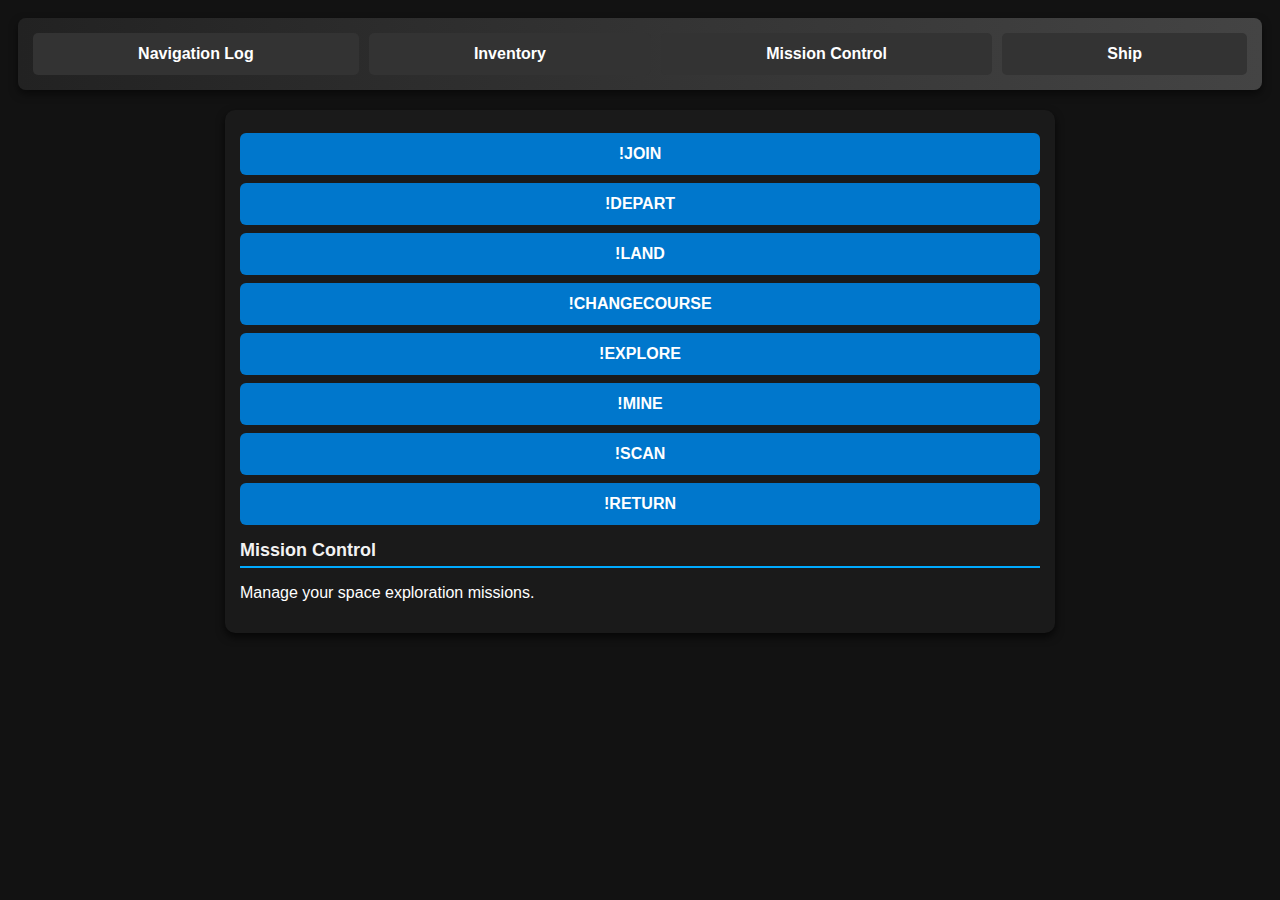
<file: index.html>
<!DOCTYPE html>
<html lang="en">
<head>
    <meta charset="UTF-8">
    <meta name="viewport" content="width=device-width, initial-scale=1.0">
    <title>Odyssey Quest - Mission Control</title>
    <link rel="stylesheet" href="panel.css">
    <script defer src="panel.js"></script>
</head>
<body>
    <div class="nav-bar">
        <button class="nav-button" onclick="showPage('log')">Navigation Log</button>
        <button class="nav-button" onclick="showPage('inventory')">Inventory</button>
        <button class="nav-button" onclick="showPage('mission')">Mission Control</button>
        <button class="nav-button" onclick="showPage('ship')">Ship</button>
    </div>
    
    <div id="content" class="container">
        <h1>Odyssey Quest - Mission Control</h1>
        <p id="status">Initializing...</p>
    </div>
</body>
</html>
</file>
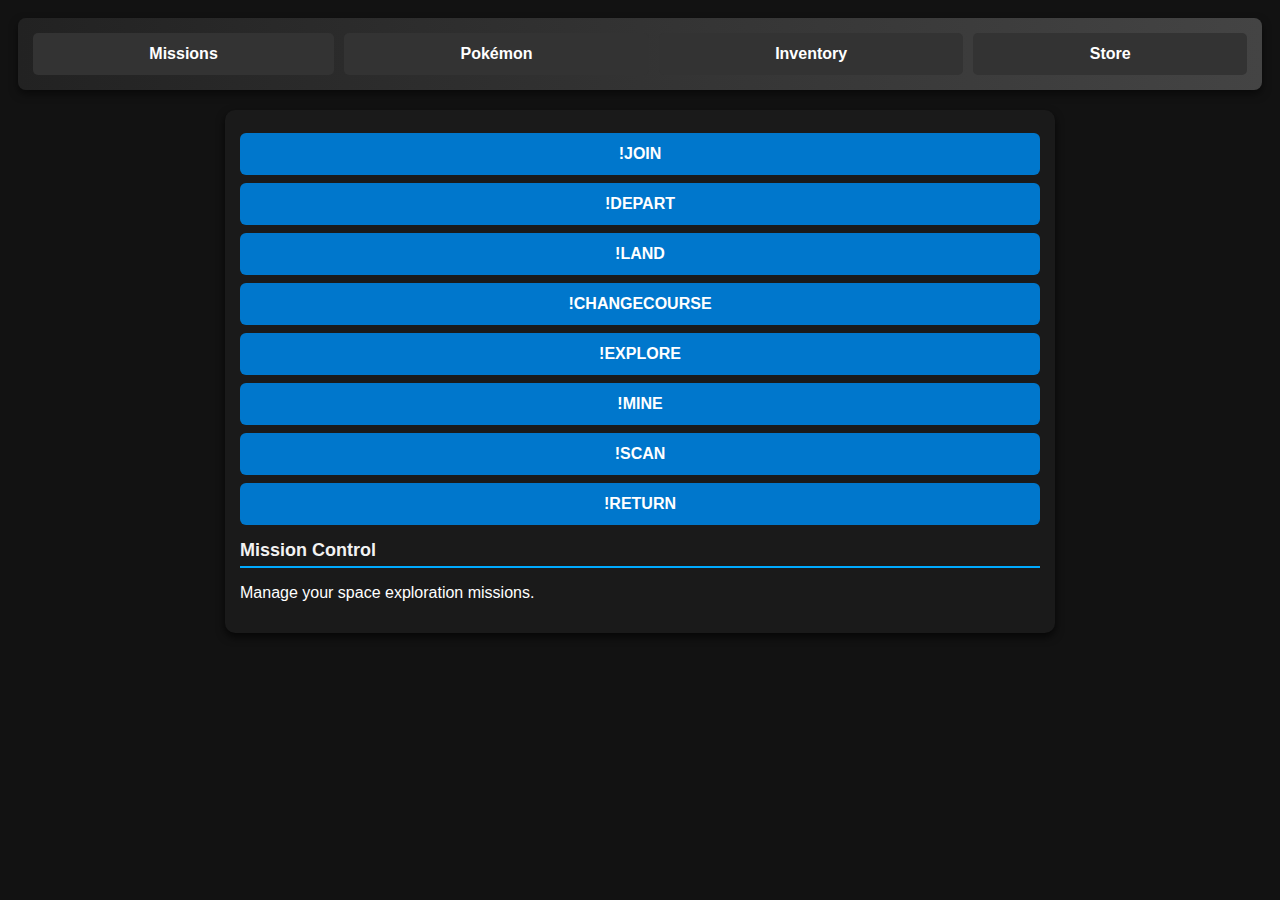
<file: panel.html>
<!DOCTYPE html>
<html lang="en">
<head>
    <meta charset="UTF-8">
    <meta name="viewport" content="width=device-width, initial-scale=1.0">
    <title>PCG Panel</title>
    <link rel="stylesheet" href="panel.css">
    <script defer src="panel.js"></script>
</head>
<body>
    <!-- Navigation Bar (PCG Style) -->
    <div class="nav-bar">
        <button class="nav-button" onclick="showPage('missions')">Missions</button>
        <button class="nav-button" onclick="showPage('pokemon')">Pokémon</button>
        <button class="nav-button" onclick="showPage('inventory')">Inventory</button>
        <button class="nav-button" onclick="showPage('store')">Store</button>
    </div>

    <!-- Main Content -->
    <div id="content" class="container">
        <h1>Pokémon Community Game</h1>
        <div class="status-box" id="status">Loading...</div>
    </div>
</body>
</html>
</file>
<file: panel.css>
/* Global Styling */
body {
    font-family: 'Arial', sans-serif;
    background-color: #121212;
    color: white;
    text-align: center;
    padding: 10px;
    overflow: hidden;
}

/* NAVIGATION BAR (Tabs) */
.nav-bar {
    display: flex;
    justify-content: space-around;
    background: linear-gradient(to right, #222, #444);
    padding: 10px;
    border-radius: 8px;
    box-shadow: 0 4px 8px rgba(0, 0, 0, 0.5);
}

.nav-button {
    flex-grow: 1;
    background-color: #333;
    color: white;
    border: none;
    padding: 12px;
    margin: 5px;
    font-size: 16px;
    font-weight: bold;
    cursor: pointer;
    border-radius: 5px;
    transition: background 0.3s, transform 0.2s;
}

.nav-button:hover {
    background-color: #555;
    transform: scale(1.05);
}

/* CONTAINER STYLING */
.container {
    width: 90%;
    max-width: 800px;
    margin: 20px auto;
    background: #1a1a1a;
    padding: 15px;
    border-radius: 10px;
    box-shadow: 0px 4px 8px rgba(0, 0, 0, 0.7);
    text-align: left;
}

/* SECTION HEADERS */
h1 {
    font-size: 22px;
    text-transform: uppercase;
    margin-bottom: 10px;
    color: #00aaff;
}

h2 {
    font-size: 18px;
    color: #f2f2f2;
    border-bottom: 2px solid #00aaff;
    padding-bottom: 5px;
    margin-bottom: 10px;
}

/* BUTTONS (Command Actions) */
.button {
    display: block;
    width: 100%;
    padding: 12px;
    margin: 8px 0;
    background: #0077cc;
    border: none;
    color: white;
    font-size: 16px;
    cursor: pointer;
    border-radius: 6px;
    font-weight: bold;
    text-transform: uppercase;
    transition: background 0.3s, transform 0.2s;
}

.button:hover {
    background: #0055aa;
    transform: scale(1.05);
}

/* SCROLLABLE SECTIONS */
.scrollable {
    max-height: 200px;
    overflow-y: auto;
    padding-right: 10px;
    border-radius: 5px;
}

/* STATUS SECTION */
.status-box {
    background: rgba(0, 0, 0, 0.6);
    padding: 10px;
    border-radius: 6px;
    font-size: 14px;
    text-align: center;
    color: #ccc;
    margin-top: 10px;
}
</file>
